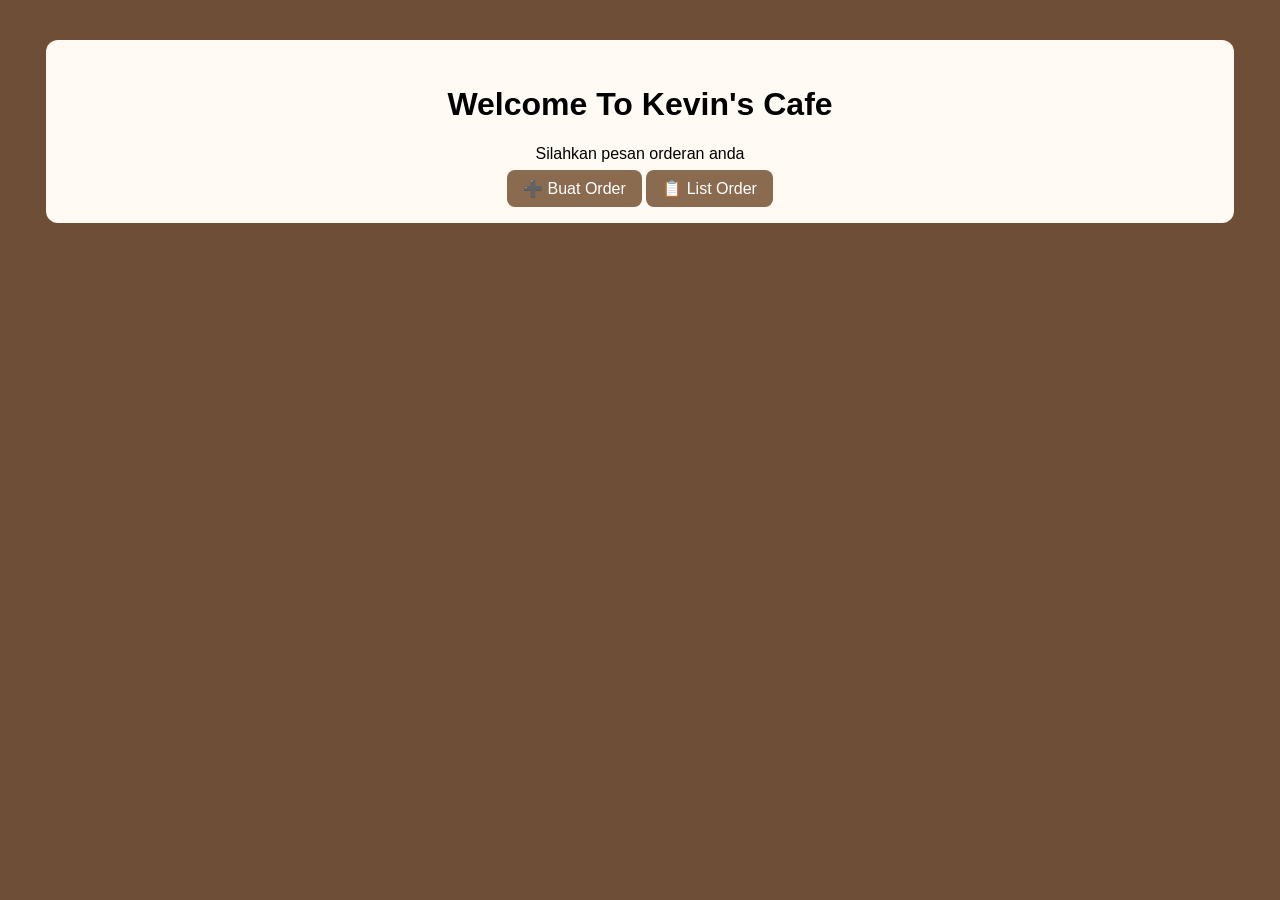
<file: index.html>
<!DOCTYPE html>
<html>
<head>
<title>Kevin's Cafe</title>
<link rel="stylesheet" href="style.css">
</head>
<body>

<div class="container center">
<h1>Welcome To Kevin's Cafe</h1>
<p>Silahkan pesan orderan anda</p>

<a href="order_form.php" class="btn">➕ Buat Order</a>
<a href="order_list.php" class="btn">📋 List Order</a>
</div>

</body>
</html>
</file>
<file: style.css>
body{
background:#6f4e37;
font-family:Segoe UI,sans-serif;
}

.container{
background:#fffaf4;
width:90%;
margin:40px auto;
padding:25px;
border-radius:12px;
}

.center{text-align:center;}

.btn{
background:#8b6b4f;
color:white;
padding:10px 16px;
border-radius:8px;
text-decoration:none;
}

table{
width:100%;
border-collapse:collapse;
}

th{
background:#e8d8c3;
padding:10px;
}

td{
padding:10px;
border-bottom:1px solid #ddd;
}

td.aksi{text-align:center;}
td.aksi a{font-size:20px;margin:0 5px;}
</file>
